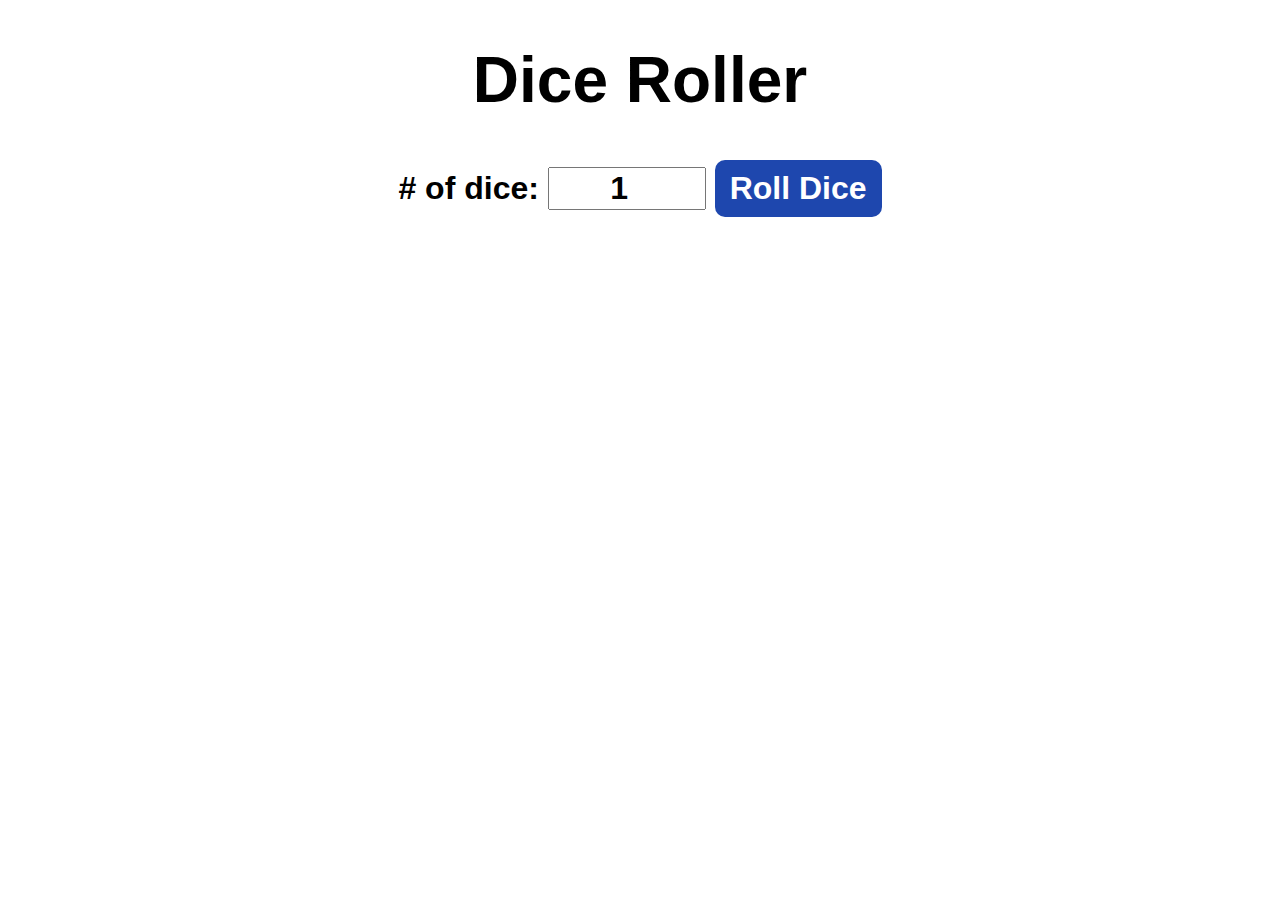
<file: index.html>
<!DOCTYPE html>
<html lang="en">
<head>
    <meta charset="UTF-8">
    <meta name="viewport" content="width=device-width, initial-scale=1.0">
    <title>DiceRoller</title>
    <link rel="stylesheet" href="seven_pro/style.css">
</head>
<body>
  <div id="container">
    <h1>Dice Roller</h1>
    <label># of dice:</label>
    <input type="number" value="1" min="1" id="userinput">
    <button onclick="rollDice()">Roll Dice</button>
    <div id="diceResult"></div>
    <div id="diceimg"></div>
    <script src="seven_pro/index.js"></script>
  </div>
</body>
</html>
</file>
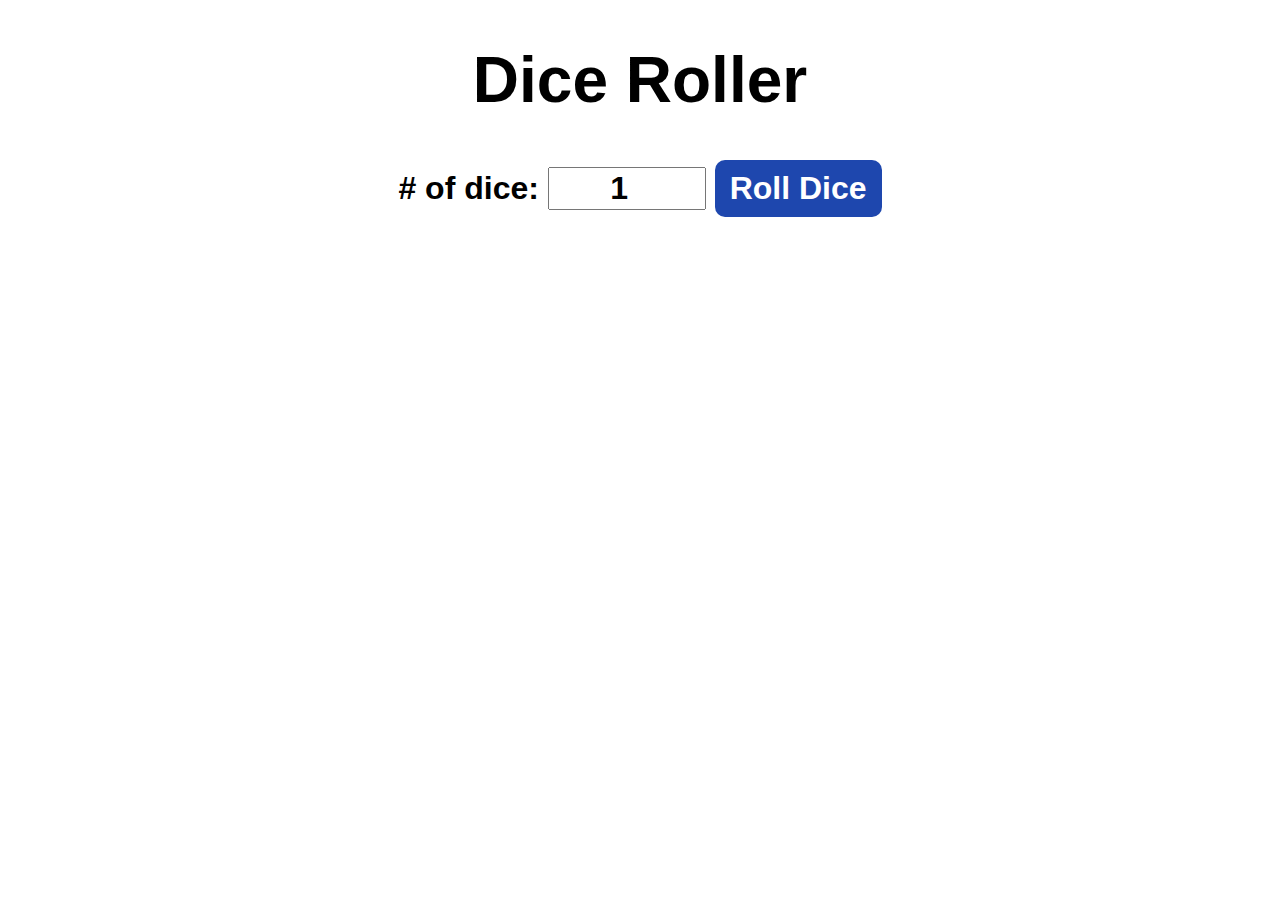
<file: seven_pro/index.html>
<!DOCTYPE html>
<html lang="en">
<head>
    <meta charset="UTF-8">
    <meta name="viewport" content="width=device-width, initial-scale=1.0">
    <title>DiceRoller</title>
    <link rel="stylesheet" href="style.css">
</head>
<body>
  <div id="container">
    <h1>Dice Roller</h1>
    <label># of dice:</label>
    <input type="number" value="1" min="1" id="userinput">
    <button onclick="rollDice()">Roll Dice</button>
    <div id="diceResult"></div>
    <div id="diceimg"></div>
    <script src="index.js"></script>
  </div>
</body>
</html>
</file>
<file: seven_pro/style.css>
#container{
    font-family: Arial, Helvetica, sans-serif;
    font-size: 2rem;
    font-weight: bold;
    text-align: center;

}
button{
    font-size: 2rem;
    border-radius: 10px;
    border: none;
    padding: 10px 15px;
    background-color: hsl(223, 71%, 40%);
    color: white;
    font-weight: bold;
    cursor: pointer;
}
button:hover{
    background-color: hsl(223, 71%, 50%);
}
button:active{
    background-color: hsl(223, 71%, 60%);
}
input{
    font-size: 2rem;
    width: 150px;
    text-align: center;
    font-weight: bold;
}
#diceResult{
    margin: 25px;

}
#diceimg img{
    width: 150px;
    margin: 5px;
    border-radius: 20px;
}
</file>
